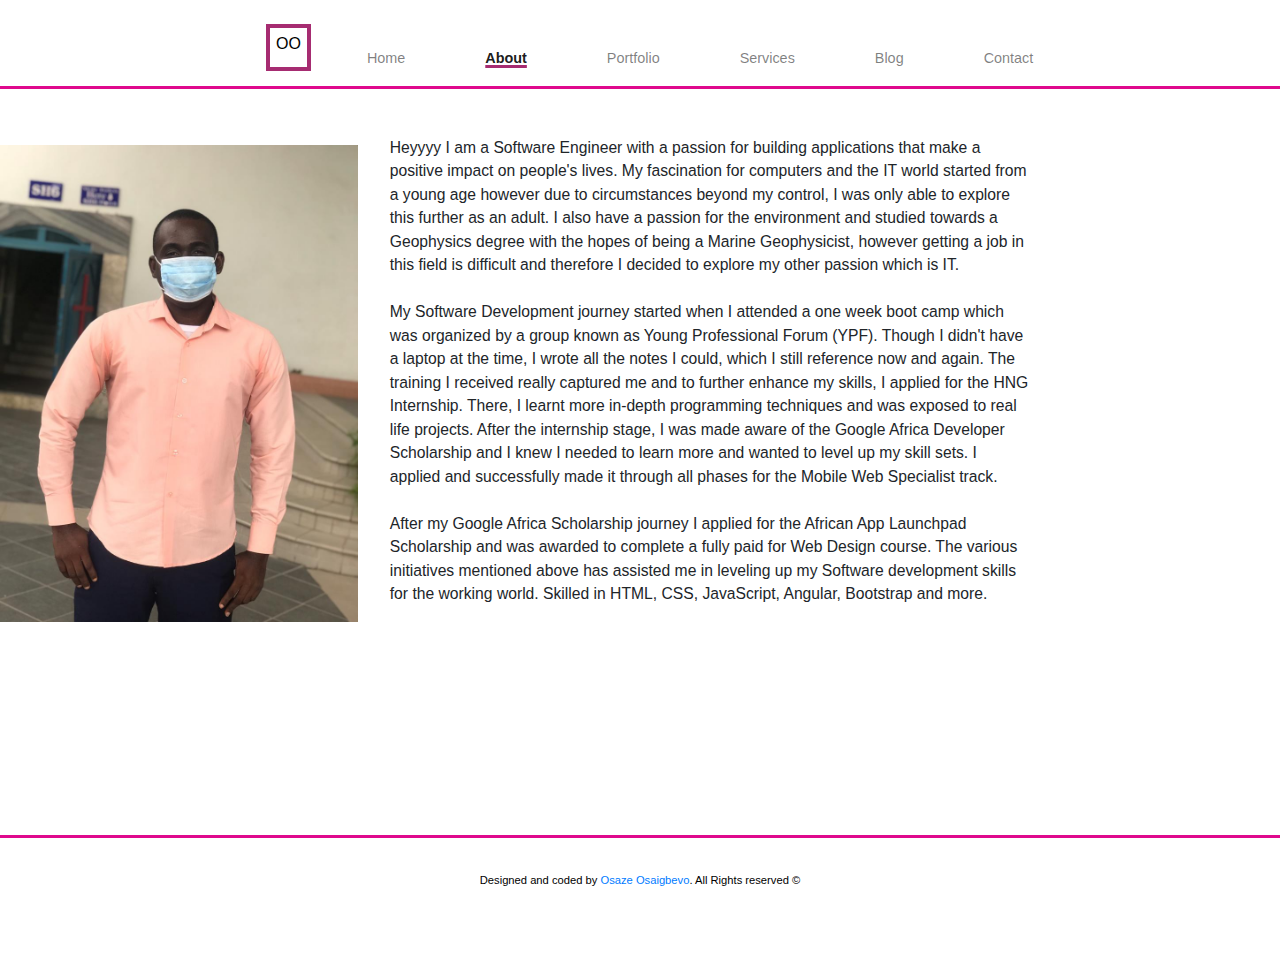
<file: about.html>
<!DOCTYPE html>
<html lang="en">
  <head>
    <meta charset="UTF-8">
    <meta name="viewport" content="width=device-width, initial-scale=1.0, user-scalable=no"> <!-- displays site properly based on user's device -->
    <meta name="description" content="portfolio">
    <meta name="author" content="Osaze Osaigbevo" />
  
    <link rel="icon" type="image/png" sizes="32x32" href="./images/favicon-32x32.png">
    <link rel="stylesheet" media="screen" href="css/style.css">
    <link rel="stylesheet" href="css/stylesheet.css">

    <!-- Latest compiled and minified CSS -->
    <link rel="stylesheet" href="https://maxcdn.bootstrapcdn.com/bootstrap/4.5.2/css/bootstrap.min.css">

    <title>Osaze Osaigbevo</title>
  </head>
  <body>
    <header>    
      <nav class="navbar navbar-expand-lg navbar-light">
        <a class="navbar-brand" href="index.html">
          <span class="logo">
            <h1>OO</h1>
          </span>
        </a>
        <button class="navbar-toggler" type="button" data-toggle="collapse" data-target="#navbarNav" aria-controls="navbarNav" aria-expanded="false" aria-label="Toggle navigation">
          <span class="navbar-toggler-icon"></span>
        </button>
        <div class="collapse navbar-collapse" id="navbarNav">
          <ul class="navbar-nav">
            <li class="nav-item">
              <a class="nav-link" href="index.html">Home </a>
            </li>
            <li class="nav-item active">
              <a class="nav-link" href="about.html">About <span class="sr-only">(current)</span></a>
            </li>
            <li class="nav-item">
              <a class="nav-link" href="portfolio.html">Portfolio</a>
            </li>
            <li class="nav-item">
              <a class="nav-link" href="services.html">Services</a>
            </li>
            <li class="nav-item">
              <a class="nav-link" href="blog.html">Blog</a>
            </li>
            <li class="nav-item">
              <a class="nav-link" href="contact.html">Contact</a>
            </li>
          </ul>
        </div>
      </nav>
    </header>

    <section class="about">
      <div class="aboutImage">
        <img src="./images/osaz1.jpg" alt="Osaze">
      </div>
      <div class="abouText">
        <p>
          Heyyyy I am a Software Engineer with a passion for building applications that make a positive impact on people's lives. 
          My fascination for computers and the IT world started from a young age however due to circumstances beyond my control, I was only 
          able to explore this further as an adult. I also have a passion for the environment and studied towards a Geophysics 
          degree with the hopes of being a Marine Geophysicist, however getting a job in this field is difficult and therefore I 
          decided to explore my other passion which is IT. <br><br>
  
          My Software Development journey started when I attended a one week boot camp which was organized by a group known as Young Professional Forum (YPF). 
          Though I didn't have a laptop at the time, I wrote all the notes I could, which I still reference now and again. The training I received 
          really captured me and to further enhance my skills, I applied for the HNG Internship. There, I learnt more in-depth 
          programming techniques and was exposed to real life projects. After the internship stage, I was made aware of the 
          Google Africa Developer Scholarship and I knew I needed to learn more and wanted to level up my skill sets. 
          I applied and successfully made it through all phases for the Mobile Web Specialist track. <br><br>
          After my Google Africa Scholarship journey I applied for the African App Launchpad Scholarship and was 
          awarded to complete a fully paid for Web Design course.
  
          The various initiatives mentioned above has assisted me in leveling up my Software development skills for the working world. 
  
          Skilled in HTML, CSS, JavaScript, Angular, Bootstrap and more. 
        </p>
      </div>
    </section>
    
    <footer>
      <p>
        Designed and coded by <a href="https://github.com/just-osaze" target="_blank"> Osaze Osaigbevo</a>. All Rights reserved &copy;
      </p>
    </footer>

    <!-- jQuery library -->
    <script src="https://ajax.googleapis.com/ajax/libs/jquery/3.5.1/jquery.min.js"></script>

    <!-- Popper JS -->
    <script src="https://cdnjs.cloudflare.com/ajax/libs/popper.js/1.16.0/umd/popper.min.js"></script>

    <!-- Latest compiled JavaScript -->
    <script src="https://maxcdn.bootstrapcdn.com/bootstrap/4.5.2/js/bootstrap.min.js"></script>
  </body>
</html>
</file>
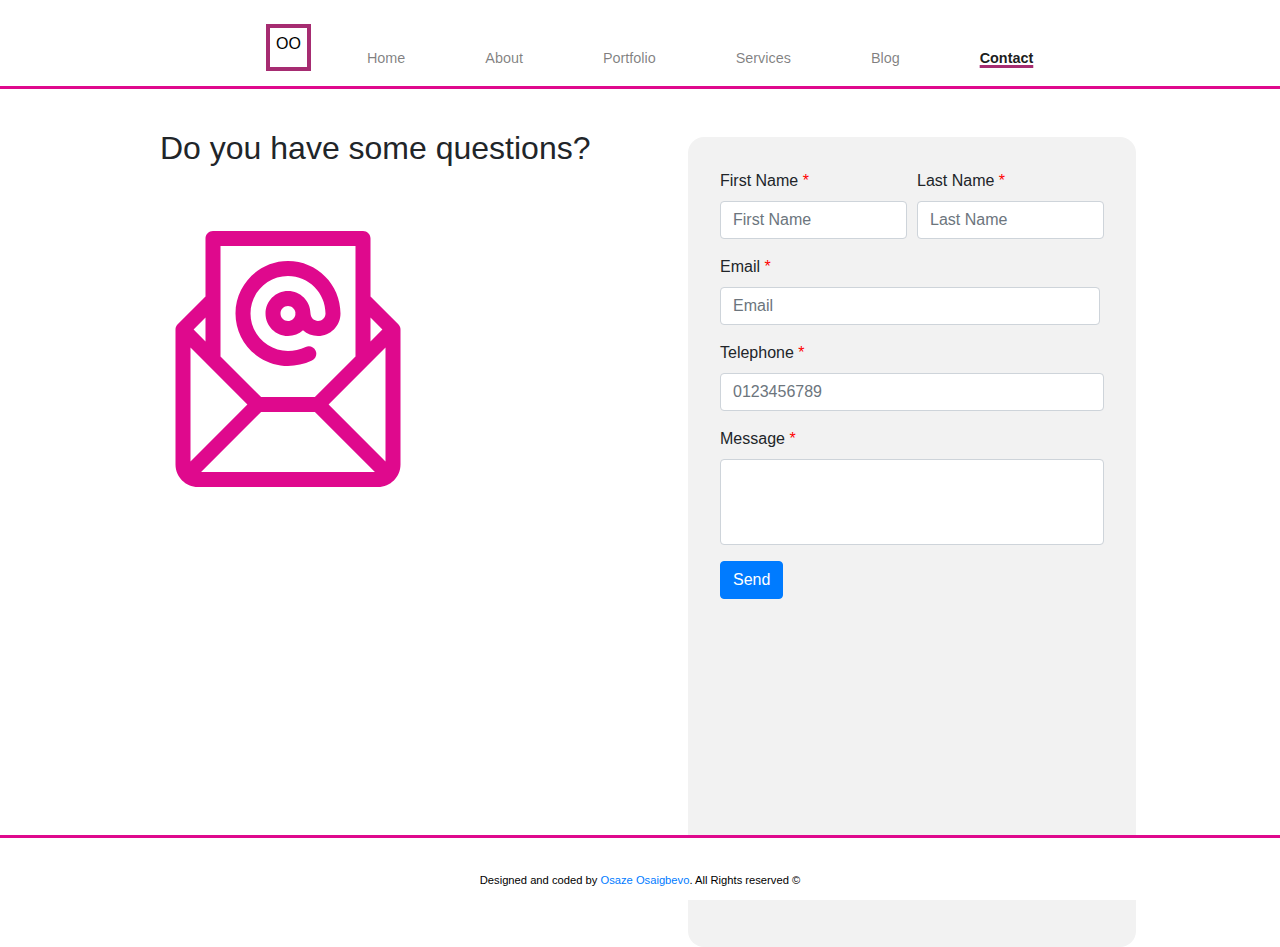
<file: contact.html>
<!DOCTYPE html>
<html lang="en">
  <head>
    <meta charset="UTF-8">
    <meta name="viewport" content="width=device-width, initial-scale=1.0, user-scalable=no"> <!-- displays site properly based on user's device -->
    <meta name="description" content="portfolio">
    <meta name="author" content="Osaze Osaigbevo" />
  
    <link rel="icon" type="image/png" sizes="32x32" href="./images/favicon-32x32.png">
    <link rel="stylesheet" media="screen" href="css/style.css">
    <link rel="stylesheet" href="css/stylesheet.css">

    <!-- Latest compiled and minified CSS -->
    <link rel="stylesheet" href="https://maxcdn.bootstrapcdn.com/bootstrap/4.5.2/css/bootstrap.min.css">

    <title>Osaze Osaigbevo</title>
  </head>
  <body>
    <header>    
      <nav class="navbar navbar-expand-lg navbar-light">
        <a class="navbar-brand" href="index.html">
          <span class="logo">
            <h1>OO</h1>
          </span>
        </a>
        <button class="navbar-toggler" type="button" data-toggle="collapse" data-target="#navbarNav" aria-controls="navbarNav" aria-expanded="false" aria-label="Toggle navigation">
          <span class="navbar-toggler-icon"></span>
        </button>
        <div class="collapse navbar-collapse" id="navbarNav">
          <ul class="navbar-nav">
            <li class="nav-item">
              <a class="nav-link" href="index.html">Home</span></a>
            </li>
            <li class="nav-item">
              <a class="nav-link" href="about.html">About</a>
            </li>
            <li class="nav-item">
              <a class="nav-link" href="portfolio.html">Portfolio</a>
            </li>
            <li class="nav-item">
              <a class="nav-link" href="services.html">Services</a>
            </li>
            <li class="nav-item">
              <a class="nav-link" href="blog.html">Blog</a>
            </li>
            <li class="nav-item active">
              <a class="nav-link" href="contact.html">Contact <span class="sr-only">(current)</a>
            </li>
          </ul>
        </div>
      </nav>
    </header>
    
      <div class="svg">
        <h1>Do you have some questions?</h1>
        <svg version="1.1" id="Capa_1" xmlns="http://www.w3.org/2000/svg" xmlns:xlink="http://www.w3.org/1999/xlink" x="0px" y="0px"
        class="form-svg" fill= "#df098d" viewBox="0 0 512 512" style="enable-background:new 0 0 512 512;" xml:space="preserve">
        <g>
          <path d="M256,60c-57.897,0-105,47.103-105,105c0,35.943,18.126,69.015,48.487,88.467c31.003,19.863,69.06,21.974,104.426,5.703
            c7.525-3.462,10.82-12.37,7.357-19.896c-3.462-7.525-12.369-10.82-19.896-7.358c-25.86,11.898-53.454,10.545-75.703-3.709
            C193.961,214.298,181,190.669,181,165c0-41.355,33.645-75,75-75s75,33.645,75,75c0,8.271-6.729,15-15,15
            c-7.558,0-14.618-5.732-14.998-14.772C301.001,165.152,301,165.076,301,165c0-24.813-20.187-45-45-45s-45,20.187-45,45
            s20.187,45,45,45c11.516,0,22.031-4.353,29.999-11.494C293.966,205.648,304.483,210,316,210c24.813,0,45-20.187,45-45
            C361,107.103,313.897,60,256,60z M270.789,167.406C269.631,174.535,263.45,180,256,180c-8.271,0-15-6.729-15-15s6.729-15,15-15
            c7.691,0,14.04,5.82,14.895,13.285C270.671,164.648,270.634,166.035,270.789,167.406z"/>
        </g>
        <g>
          <path d="M480.999,196.976c-0.004-3.879-1.566-7.756-4.393-10.583L421,130.787V15c0-8.284-6.716-15-15-15H106
            c-8.284,0-15,6.716-15,15v115.787l-55.606,55.606c-0.052,0.052-0.096,0.11-0.147,0.163c-2.811,2.896-4.24,6.709-4.246,10.42
            c0,0.01-0.001,0.019-0.001,0.029V467c0,24.845,20.216,45,45,45h360c24.839,0,45-20.207,45-45V197.005
            C481,196.995,480.999,196.986,480.999,196.976z M421,173.213L444.787,197L421,220.787V173.213z M121,137.005
            c0-0.003,0-0.007,0-0.01V30h270v106.995c0,0.003,0,0.007,0,0.01v113.782L309.787,332H202.213L121,250.787V137.005z M91,173.213
            v47.574L67.213,197L91,173.213z M61,460.787V233.213L174.787,347L61,460.787z M82.214,482l119.999-120h107.574l119.999,120H82.214
            z M451,460.787L337.213,347L451,233.213V460.787z"/>
          </g>
      </svg>
      </div>

      <form>
        <div class="form-row">
          <div class="form-group col-md-6">
            <label for="fName">First Name <span>*</span></label>
            <input type="text" class="form-control" id="fName" placeholder="First Name" required>
          </div>
          <div class="form-group col-md-6">
            <label for="lName">Last Name <span>*</span></label>
            <input type="text" class="form-control" id="lName" placeholder="Last Name" required>
          </div>
          <div class="form-group col-md-12">
            <label for="inputEmail4">Email <span>*</span></label>
            <input type="email" class="form-control" id="inputEmail4" placeholder="Email" required>
          </div>
          <div class="form-group col-md-12">
            <label for="tel">Telephone <span>*</span></label>
            <input type="tel" class="form-control" id="tel" placeholder="0123456789">
          </div>
          <div class="form-group col-md-12">
            <label for="message">Message <span>*</span></label>
            <textarea class="form-control" id="message" rows="3" required></textarea>
          </div>
        </div>
        <button type="submit" class="btn btn-primary">Send</button>
      </form>  
    
    <footer>
      <p>
        Designed and coded by <a href="https://github.com/just-osaze" target="_blank"> Osaze Osaigbevo</a>. All Rights reserved &copy;
      </p>
    </footer>

    <!-- jQuery library -->
    <script src="https://ajax.googleapis.com/ajax/libs/jquery/3.5.1/jquery.min.js"></script>

    <!-- Popper JS -->
    <script src="https://cdnjs.cloudflare.com/ajax/libs/popper.js/1.16.0/umd/popper.min.js"></script>

    <!-- Latest compiled JavaScript -->
    <script src="https://maxcdn.bootstrapcdn.com/bootstrap/4.5.2/js/bootstrap.min.js"></script>
  </body>
</html>
</file>
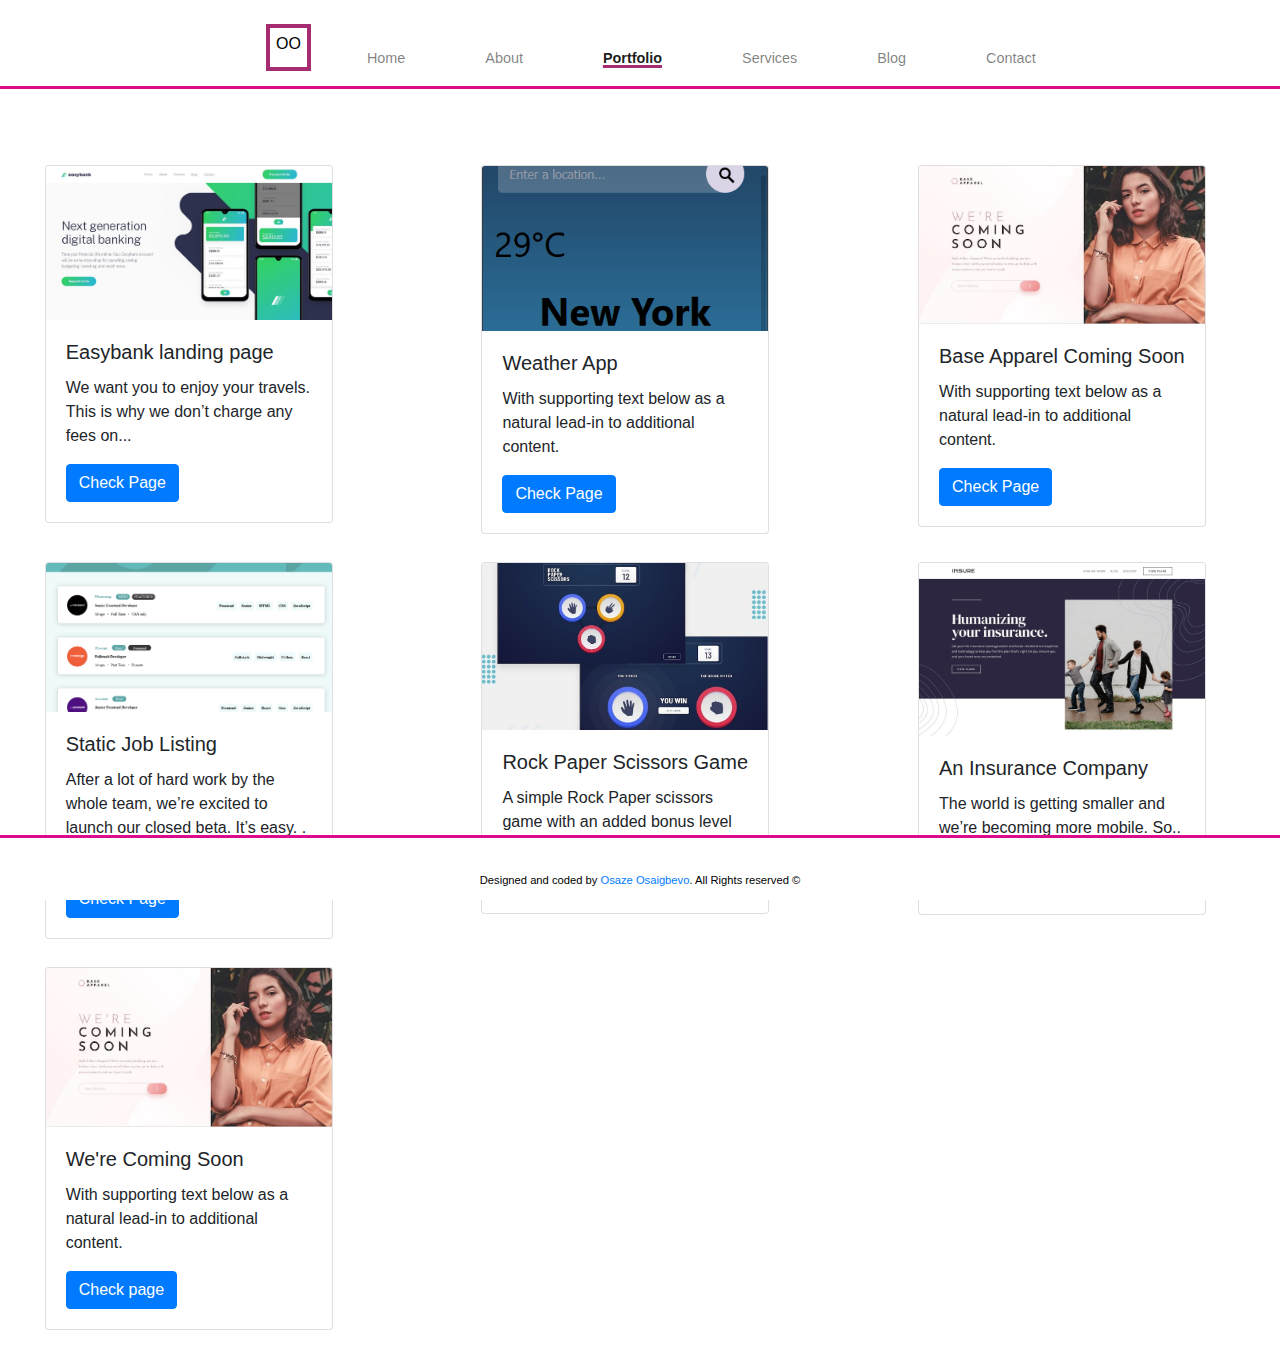
<file: portfolio.html>
<!DOCTYPE html>
<html lang="en">
  <head>
    <meta charset="UTF-8">
    <meta name="viewport" content="width=device-width, initial-scale=1.0, user-scalable=no"> <!-- displays site properly based on user's device -->
    <meta name="description" content="portfolio">
    <meta name="author" content="Osaze Osaigbevo" />
  
    <link rel="icon" type="image/png" sizes="32x32" href="./images/favicon-32x32.png">
    <link rel="stylesheet" media="screen" href="css/style.css">
    <link rel="stylesheet" href="css/stylesheet.css">

    <!-- Latest compiled and minified CSS -->
    <link rel="stylesheet" href="https://maxcdn.bootstrapcdn.com/bootstrap/4.5.2/css/bootstrap.min.css">

    <title>Osaze Osaigbevo</title>
  </head>
  <body>
    <header>    
      <nav class="navbar navbar-expand-lg navbar-light ">
        <a class="navbar-brand" href="index.html">
          <span class="logo">
            <h1>OO</h1>
          </span>
        </a>
        <button class="navbar-toggler" type="button" data-toggle="collapse" data-target="#navbarNav" aria-controls="navbarNav" aria-expanded="false" aria-label="Toggle navigation">
          <span class="navbar-toggler-icon"></span>
        </button>
        <div class="collapse navbar-collapse" id="navbarNav">
          <ul class="navbar-nav">
            <li class="nav-item">
              <a class="nav-link" href="index.html">Home</a>
            </li>
            <li class="nav-item">
              <a class="nav-link" href="about.html">About</a>
            </li>
            <li class="nav-item active">
              <a class="nav-link" href="portfolio.html">Portfolio <span class="sr-only">(current)</span></a>
            </li>
            <li class="nav-item">
              <a class="nav-link" href="services.html">Services</a>
            </li>
            <li class="nav-item">
              <a class="nav-link" href="blog.html">Blog</a>
            </li>
            <li class="nav-item">
              <a class="nav-link" href="contact.html">Contact</a>
            </li>
          </ul>
        </div>
      </nav>
    </header>
    <section class="portfolio-card">
      <div class="row">
        <div class="col-sm-6 col-lg-4">
          <div class="card" style="width: 18rem;">
            <img class="card-img-top" src="images/easy-bank.jpg" alt="easy-bank">
            <div class="card-body">
              <h5 class="card-title">Easybank landing page</h5>
              <p class="card-text">We want you to enjoy your travels. This is why we don’t charge any fees on...</p>
              <a href="#" class="btn btn-primary">Check Page</a>
            </div>
          </div>
        </div>
        <div class="col-sm-6 col-lg-4">
          <div class="card" style="width: 18rem;">
            <img class="card-img-top" src="images/weather-app.png" alt="weather-app">
            <div class="card-body">
              <h5 class="card-title">Weather App</h5>
              <p class="card-text">With supporting text below as a natural lead-in to additional content.</p>
              <a href="#" class="btn btn-primary">Check Page</a>
            </div>
          </div>
        </div>
        <div class="col-sm-6 col-lg-4">
          <div class="card" style="width: 18rem;">
            <img class="card-img-top" src="images/base-apparel.jpg" alt="base-apparel">
            <div class="card-body">
              <h5 class="card-title">Base Apparel Coming Soon</h5>
              <p class="card-text">With supporting text below as a natural lead-in to additional content.</p>
              <a href="#" class="btn btn-primary">Check Page</a>
            </div>
          </div>
        </div>
        <div class="col-sm-6 col-lg-4">
          <div class="card" style="width: 18rem;">
            <img class="card-img-top" src="images/static-job.png" alt="static-job">
            <div class="card-body">
              <h5 class="card-title">Static Job Listing</h5>
              <p class="card-text">After a lot of hard work by the whole team, we’re excited to launch our closed beta. 
                It’s easy. . .</p>
              <a href="#" class="btn btn-primary">Check Page</a>
            </div>
          </div>
        </div>
        <div class="col-sm-6 col-lg-4">
          <div class="card" style="width: 18rem;">
            <img class="card-img-top" src="images/rock-paper.jpg" alt="rock-paper-scissors">
            <div class="card-body">
              <h5 class="card-title">Rock Paper Scissors Game</h5>
              <p class="card-text">A simple Rock Paper scissors game with an added bonus level</p>
              <a href="#" class="btn btn-primary">Check Page</a>
            </div>
          </div>
        </div>
        <div class="col-sm-6 col-lg-4">
          <div class="card" style="width: 18rem;">
            <img class="card-img-top" src="images/insurance.jpg" alt="insurance">
            <div class="card-body">
              <h5 class="card-title">An Insurance Company</h5>
              <p class="card-text">The world is getting smaller and we’re becoming more mobile. So..</p>
              <a href="#" class="btn btn-primary">Check Page</a>
            </div>
          </div>
        </div>
        <div class="col-sm-6 col-lg-4">
          <div class="card" style="width: 18rem;">
            <img class="card-img-top" src="images/base-apparel.jpg" alt="picture1">
            <div class="card-body">
              <h5 class="card-title">We're Coming Soon</h5>
              <p class="card-text">With supporting text below as a natural lead-in to additional content.</p>
              <a href="#" class="btn btn-primary">Check page</a>
            </div>
          </div>
        </div>
        
      </div>
    </section>

    <footer>
      <p>
        Designed and coded by <a href="https://github.com/just-osaze" target="_blank"> Osaze Osaigbevo</a>. All Rights reserved &copy;
      </p>
    </footer>

    <!-- jQuery library -->
    <script src="https://ajax.googleapis.com/ajax/libs/jquery/3.5.1/jquery.min.js"></script>

    <!-- Popper JS -->
    <script src="https://cdnjs.cloudflare.com/ajax/libs/popper.js/1.16.0/umd/popper.min.js"></script>

    <!-- Latest compiled JavaScript -->
    <script src="https://maxcdn.bootstrapcdn.com/bootstrap/4.5.2/js/bootstrap.min.js"></script>
  </body>
</html>
</file>
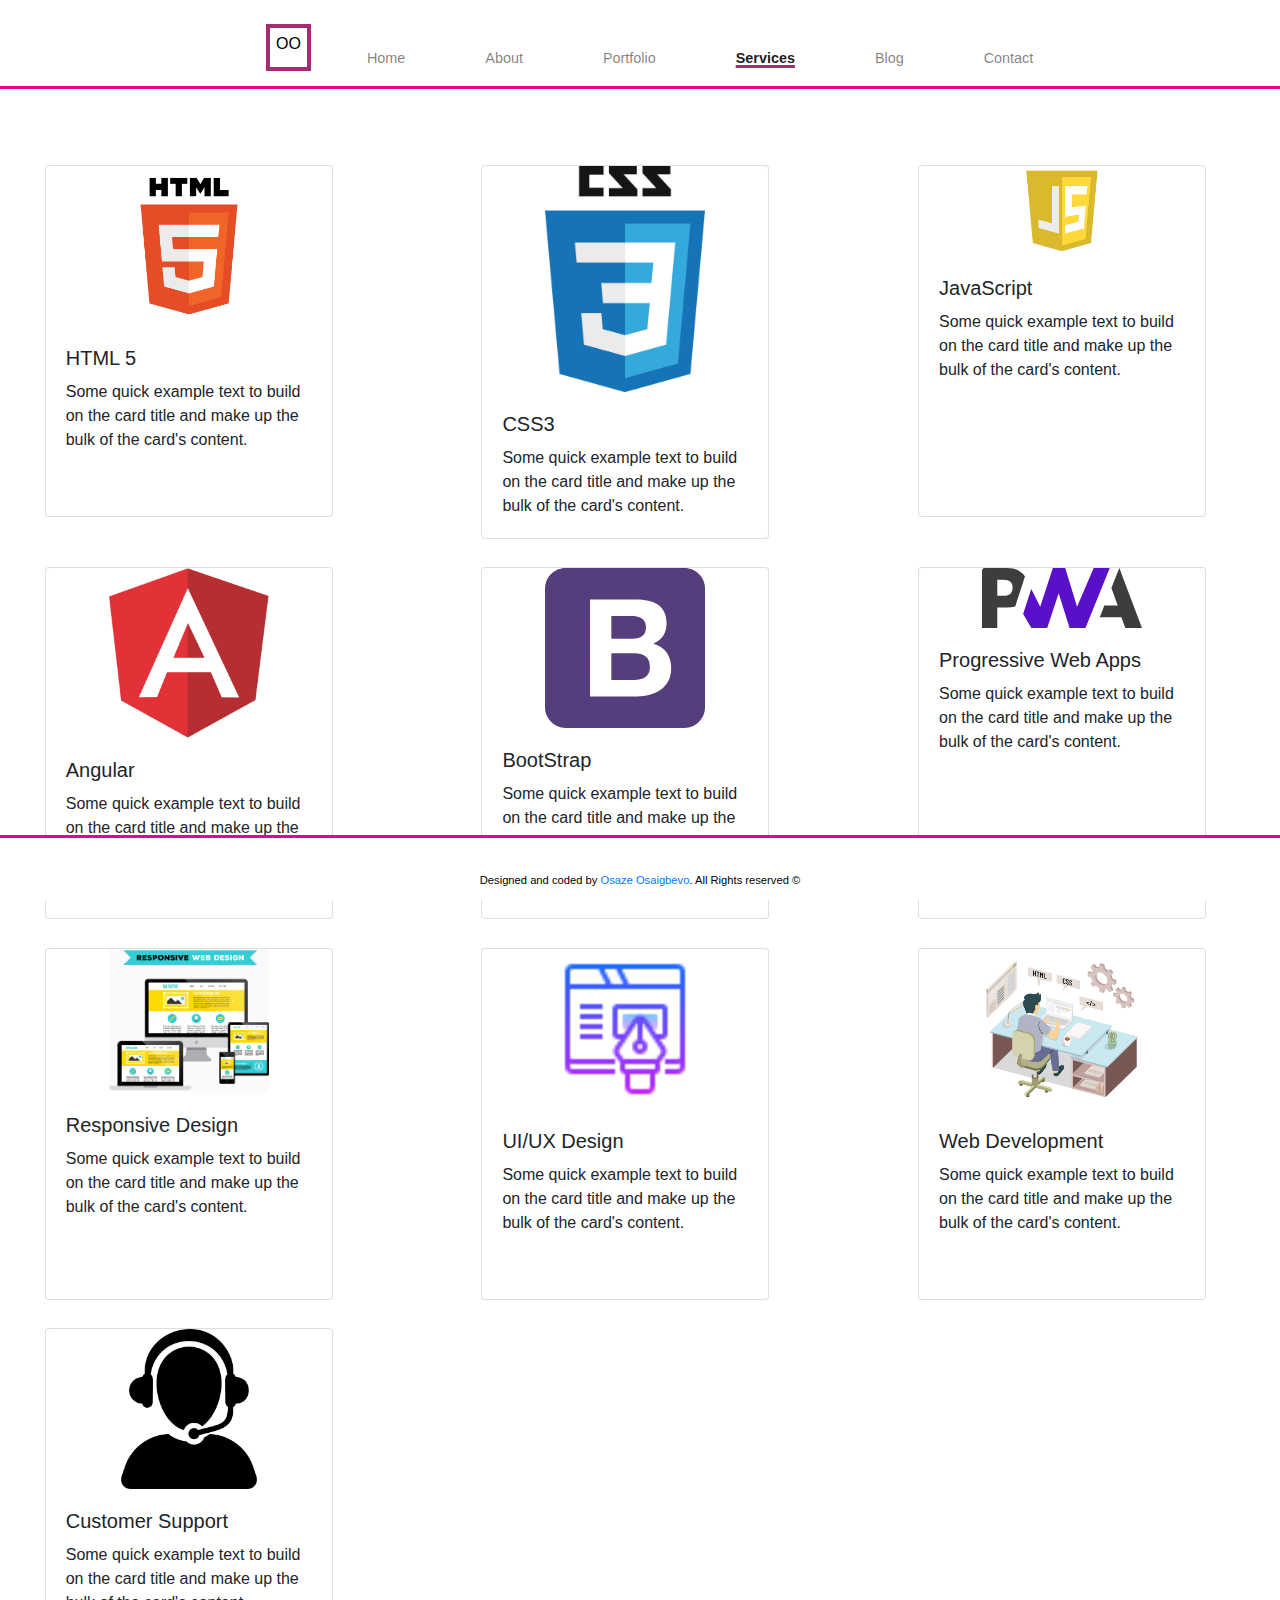
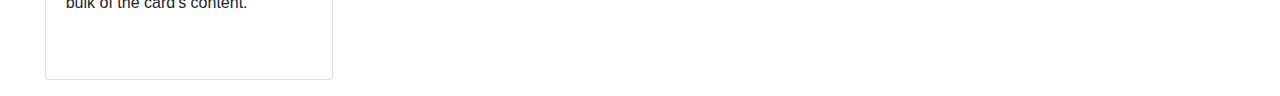
<file: services.html>
<!DOCTYPE html>
<html lang="en">
  <head>
    <meta charset="UTF-8">
    <meta name="viewport" content="width=device-width, initial-scale=1.0, user-scalable=no"> <!-- displays site properly based on user's device -->
    <meta name="description" content="portfolio">
    <meta name="author" content="Osaze Osaigbevo" />
  
    <link rel="icon" type="image/png" sizes="32x32" href="./images/favicon-32x32.png">
    <link rel="stylesheet" media="screen" href="css/style.css">
    <link rel="stylesheet" href="css/stylesheet.css">

    <!-- Latest compiled and minified CSS -->
    <link rel="stylesheet" href="https://maxcdn.bootstrapcdn.com/bootstrap/4.5.2/css/bootstrap.min.css">

    <title>Osaze Osaigbevo</title>
  </head>
  <body>
    <header>    
      <nav class="navbar navbar-expand-lg navbar-light">
        <a class="navbar-brand" href="index.html">
          <span class="logo">
            <h1>OO</h1>
          </span>
        </a>
        <button class="navbar-toggler" type="button" data-toggle="collapse" data-target="#navbarNav" aria-controls="navbarNav" aria-expanded="false" aria-label="Toggle navigation">
          <span class="navbar-toggler-icon"></span>
        </button>
        <div class="collapse navbar-collapse" id="navbarNav">
          <ul class="navbar-nav">
            <li class="nav-item">
              <a class="nav-link" href="index.html">Home</a>
            </li>
            <li class="nav-item">
              <a class="nav-link" href="about.html">About</a>
            </li>
            <li class="nav-item">
              <a class="nav-link" href="portfolio.html">Portfolio</a>
            </li>
            <li class="nav-item active">
              <a class="nav-link" href="services.html">Services <span class="sr-only">(current)</span></a>
            </li>
            <li class="nav-item">
              <a class="nav-link" href="blog.html">Blog</a>
            </li>
            <li class="nav-item">
              <a class="nav-link" href="contact.html">Contact</a>
            </li>
          </ul>
        </div>
      </nav>
    </header>
    <section class="service">
      <div class="row">
        <div class="col-sm-6 col-md-4 col-lg-4">
          <div class="card" style="width: 18rem;">
            <img class="card-img-top" src="images/html5.png" alt="HTML5">
            <h5 class="card-title">HTML 5</h5>
            <div class="card-body">
              <p class="card-text">Some quick example text to build on the card title and make up the bulk of the card's content.</p>
            </div>
          </div>
        </div>
        <div class="col-sm-6 col-md-4 col-lg-4">
          <div class="card" style="width: 18rem;">
            <img class="card-img-top" src="images/css3.png" alt="CSS3">
            <h5 class="card-title">CSS3</h5>
            <div class="card-body">
              <p class="card-text">Some quick example text to build on the card title and make up the bulk of the card's content.</p>
            </div>
          </div>
        </div>
        <div class="col-sm-6 col-md-4 col-lg-4">
          <div class="card" style="width: 18rem;">
            <img class="card-img-top" src="images/js.png" alt="javaScript">
            <h5 class="card-title">JavaScript</h5>
            <div class="card-body">
              <p class="card-text">Some quick example text to build on the card title and make up the bulk of the card's content.</p>
            </div>
          </div>
        </div>
        <div class="col-sm-6 col-md-4 col-lg-4">
          <div class="card" style="width: 18rem;">
            <img class="card-img-top" src="images/angular.png" alt="angular">
            <h5 class="card-title">Angular</h5>
            <div class="card-body">
              <p class="card-text">Some quick example text to build on the card title and make up the bulk of the card's content.</p>
            </div>
          </div>
        </div>
        <div class="col-sm-6 col-md-4 col-lg-4">
          <div class="card" style="width: 18rem;">
            <img class="card-img-top" src="images/bootstrap-4.svg" alt="bootstrap">
            <h5 class="card-title">BootStrap</h5>
            <div class="card-body">
              <p class="card-text">Some quick example text to build on the card title and make up the bulk of the card's content.</p>
            </div>
          </div>
        </div>
        <div class="col-sm-6 col-md-4 col-lg-4">
          <div class="card" style="width: 18rem;">
            <img class="card-img-top" src="images/pwa.svg" alt="PWA">
            <h5 class="card-title">Progressive Web Apps</h5>
            <div class="card-body">
              <p class="card-text">Some quick example text to build on the card title and make up the bulk of the card's content.</p>
            </div>
          </div>
        </div>
        <div class="col-sm-6 col-md-4 col-lg-4">
          <div class="card" style="width: 18rem;">
            <img class="card-img-top" src="images/responsive.jpg" alt="Responsive Design">
            <h5 class="card-title">Responsive Design</h5>
            <div class="card-body">
              <p class="card-text">Some quick example text to build on the card title and make up the bulk of the card's content.</p>
            </div>
          </div>
        </div>
        <div class="col-sm-6 col-md-4 col-lg-4">
          <div class="card" style="width: 18rem;">
            <img class="card-img-top" src="images/ui.png" alt="UI/UX">
            <h5 class="card-title">UI/UX Design</h5>
            <div class="card-body">
              <p class="card-text">Some quick example text to build on the card title and make up the bulk of the card's content.</p>
            </div>
          </div>
        </div>
        <div class="col-sm-6 col-md-4 col-lg-4">
          <div class="card" style="width: 18rem;">
            <img class="card-img-top" src="images/web dev.png" alt="Web development">
            <h5 class="card-title">Web Development</h5>
            <div class="card-body">
              <p class="card-text">Some quick example text to build on the card title and make up the bulk of the card's content.</p>
            </div>
          </div>
        </div>
        <div class="col-sm-6 col-md-4 col-lg-4">
          <div class="card" style="width: 18rem;">
            <img class="card-img-top" src="images/customer care.png" alt="Customer care">
            <h5 class="card-title">Customer Support</h5>
            <div class="card-body">
              <p class="card-text">Some quick example text to build on the card title and make up the bulk of the card's content.</p>
            </div>
          </div>
        </div>
      </div>
    </section>
    <footer>
      <p>
        Designed and coded by <a href="https://github.com/just-osaze" target="_blank"> Osaze Osaigbevo</a>. All Rights reserved &copy;
      </p>
    </footer>

    <!-- jQuery library -->
    <script src="https://ajax.googleapis.com/ajax/libs/jquery/3.5.1/jquery.min.js"></script>

    <!-- Popper JS -->
    <script src="https://cdnjs.cloudflare.com/ajax/libs/popper.js/1.16.0/umd/popper.min.js"></script>

    <!-- Latest compiled JavaScript -->
    <script src="https://maxcdn.bootstrapcdn.com/bootstrap/4.5.2/js/bootstrap.min.js"></script>
  </body>  
</html>
</file>
<file: css/stylesheet.css>
* {
    margin: 0;
    padding: 0;
}
body {
    width: 100vw;
    height: 100vh;
}
header img {
  margin-bottom: -0.5em;
}
.logo {
  margin-left: 1em;
  padding: 0.2em;
  border: 0.25em solid #a62c71;
  color: #a62c71;
}
.logo h1 {
  font-size: 1.2rem;
}
nav {
  background: transparent;
  top: 0;
  bottom: 0;
}
nav li {
  padding: 3%;
  text-align: center;
  list-style: none;
  background-color: rgba(0, 0, 0, .3);
}
nav li a {
  text-decoration: none;
  color: #fff;
  font-size: 0.9em;
}
nav li a:hover {
  color: #a62c71;
  font-weight: 900;
  transition: ease-in-out .3s;
  text-decoration: 3px underline;
}
.content {
  color: #ffffff;
  font-size: 1.5em;
  margin-left: 1.5em;
}
.content p {
  font-weight: 300;
  /* filter: drop-shadow(2px 2px 5px #fff); */
}
.bg-content {
  margin-top: 5em;
}
.one, .two{
  margin-bottom: 0.3em;
}
.one, .three {
  font-size: 0.6em;
}
svg {
  width: 1em;
  margin-top: 1em;
}
button.hire {
  margin-left: 40%;
  margin-top: 5em;
  padding: 0.3em 0.9em;
}
span {
  display: inline-block;
}
#particles-js {
  margin-top: 50em;
}
.aboutImage img{
  height: 100vh;
  width: 100vw;
}
.svg h1 {
  font-size: 1.5em;
}
.card {
  margin: 3% 0 4% 11%;
  min-height: 22em;
}
.service img {
  max-width: 10em;
  margin: 0 auto;
}
.service .card-title {
  margin-left: 1em;
  margin-top: 1em;
  margin-bottom: -0.5em;
}
form {
  width: 90%;
  height: 100%;
  margin-left: 1em;
}
.form-svg {
  font-size: 4em;
  margin-top: 0em;
  text-align: center;
}
form span {
  color: #ff0000;
}
textarea.form-control {
  resize: none;
}
footer {
  border-top: #df098d 3px solid
}
footer p{
  text-align: center;
  font-size: 0.7rem;
  margin-top: 0.3em;
}
@media only screen and (min-width: 900px) {
  body {
    width: 100vw;
    height: 90vh;
    background-size: cover;
    background-position: 50% 50%;
    background-repeat: no-repeat;
    overflow-x: hidden;
  }
  header nav {
    border-bottom: #df098d 3px solid;
  }
  .logo {
    margin-left: 12.5em;
    padding: 0.3em;
    margin-top: 0.5em;
    border: 0.23em solid #a62c71;
    color: #000000;
  }
  .logo h1 {
    font-size: 1rem;
  }
  nav li {
    display: inline-block;
    padding: 2em 2em 0 2em;
    background-color: transparent;
  }
  nav li a {
    color: #000000;
  }
  .active {
    color: #a62c71;
    text-decoration: 3px underline;
    font-weight: 900;
  }
  .sm-content {
    display: none;
  }
  .bg-content {
    display: block;
  }
  .content {
    margin: 5em 0 0 5em;
    text-align: left;
    line-height: 1.7em;
  }
  .content .one {
    font-size: 0.45em;
    text-transform: uppercase;
    letter-spacing: 0.3em;
  }
  .content .two {
    font-size: 1.5em;
    font-weight: 100;
  }
  .content .three {
    font-size: 0.7em;
    font-weight: 100;
  }
  #particles-js {
    display: block;
  }
  .about {
    height: 110%;
  }
  .aboutImage img {
    width: 28%;
    height: 20%;
    margin-top: 3.5em;
    display: inline;
    float: left;
  }
  .abouText {
    width: 50%;
    margin-top: 3em;
    margin-left: 2em;
    font-size: 0.98rem;
    line-height: 1.5em;
    float: left;
  }
  .portfolio-card {
    margin-top: 5%;
    margin-bottom: 5%;
  }
  .service {
    margin-top: 5%;
    margin-bottom: 5%;
  }
  form {
    margin-top: 3em;
    padding: 2em;
    width: 35%;
    background-color: #f2f2f2;
    border-radius: 1em;
    display: inline-block;
  }
  .lName {
    margin-left: 15.7em;
  }
  form span {
    color: #ff0000;
  }
  input {
    height: 2.2em;
    width: 49%;
    margin-top: 0.5em;
    font-size: 0.9rem;
  }
  ::placeholder {
    color: red;
  }
  input[type=email], .message {
    width: 99%;
  }
  textarea {
    resize: none;
    width: 99%;
    font-size: 1.4em;
  }
  .svg {
    width: 40%;
    float: left;
    margin-top: 7.5em;
    margin-left: 10em;
  }
  .svg svg {
    width: 50%;
  }
  .svg h1 {
    font-size: 2rem;
    margin-top: -2.5em;
    margin-bottom: 2em;
  }
  footer{
    color:#000000;
    background-color: #ffffff; 
    border-top: #df098d 3px solid;   
    position: fixed;
    left: 0;
    bottom: 0;
    width: 100%;
    text-align: center;
  }
  footer p {
    margin-top: 3em;
    margin-bottom: 1em;
  }
}
</file>
<file: css/style.css>
/* =============================================================================
   HTML5 CSS Reset
   ========================================================================== */

html,body,div,span,object,iframe,h1,h2,h3,h4,h5,h6,p,blockquote,pre,
abbr,address,cite,code,del,dfn,em,img,ins,kbd,q,samp,small,strong,sub,
sup,var,b,i,dl,dt,dd,ol,ul,li,fieldset,label,legend,table,caption,
tbody,tfoot,thead,tr,th,td,article,aside,canvas,details,figcaption,figure,
footer,header,hgroup,menu,nav,section,summary,time,mark,audio,video {
  margin:0;
  padding:0;
  border:0;
  outline:0;
  font-size:100%;
  vertical-align:baseline;
  background:transparent;
}
body {
  line-height:1
}
article, aside, details, figcaption, figure, footer,
header, hgroup, menu, nav, section {
  display:block
}
nav ul {
  list-style:none
}
blockquote, q {
  quotes:none
}
blockquote:before, blockquote:after, q:before, q:after {
  content:none
}
a {
  margin:0;
  padding:0;
  font-size:100%;
  vertical-align:baseline;
  background:transparent;
  text-decoration:none
}
mark {
  background-color:#ff9;
  color:#000;
  font-style:italic;
  font-weight:bold
}
del{
  text-decoration:line-through
}
abbr[title], dfn[title] {
  border-bottom:1px dotted;cursor:help
}
table {border-collapse:collapse;
  border-spacing:0
}
hr {display:block;
  height:1px;
  border:0;
  border-top:1px solid #ccc;
  margin:1em 0;padding:0
}
input, select {
  vertical-align:middle
}
li {
  list-style:none
}

/* =============================================================================
   My CSS
   ========================================================================== */

/* ---- base ---- */

html, body { 
	width:100%;
  height:100%;
}
html {
  -webkit-tap-highlight-color: rgba(0, 0, 0, 0);
}
body {
  font:normal 80% Arial, Helvetica, sans-serif;
}
canvas {
  display:block;
  /* vertical-align:bottom; */
}

/* ---- particles.js container ---- */

#particles-js{
  margin-top: -26em;
  width: 100%;
  height: 82%;
  background-color: #a62c71;
  background-image: url('../images/ig2.jpg');
  background-size: cover;
  background-position: 50% 50%;
  background-repeat: no-repeat;
  box-shadow: 7px 1px 10px #ffffff;
}
@media only screen and (min-width: 900px) {
  #particles-js {
    margin-top: -28em;
    height: 80%;
  }
}
</file>
